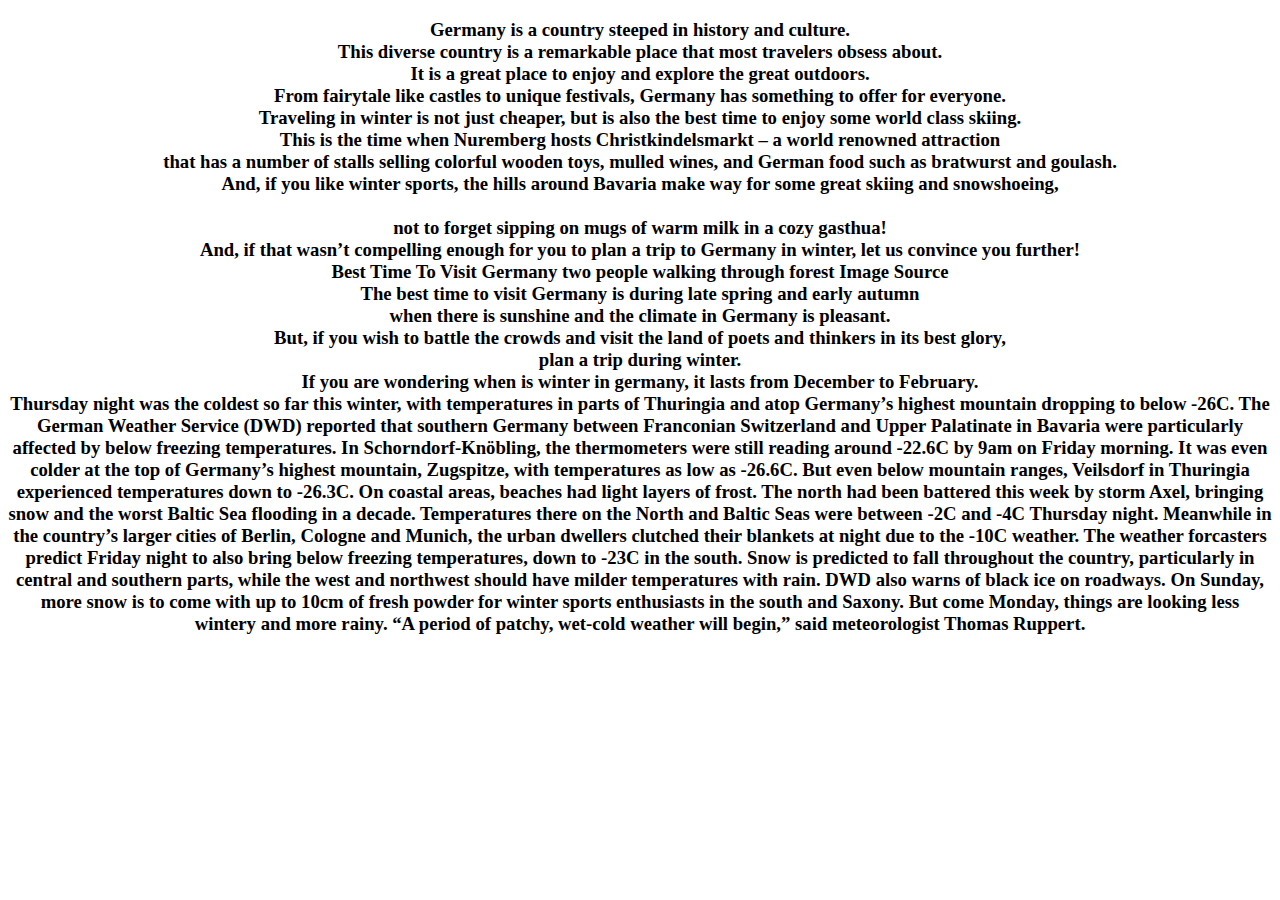
<file: night.html>
<!DOCTYPE html>
<html>
<head>
	<title></title>
</head>
<body><p><center><h3>
Germany is a country steeped in history and culture. <br>This diverse country is a remarkable place that most travelers obsess about.<br> It is a great place to enjoy and explore the great outdoors. <br>From fairytale like castles to unique festivals, Germany has something to offer for everyone.<br>

Traveling in winter is not just cheaper, but is also the best time to enjoy some world class skiing.<br> This is the time when Nuremberg hosts Christkindelsmarkt – a world renowned attraction <br>that has a number of stalls selling colorful wooden toys, mulled wines, and German food such as bratwurst and goulash.<br> And, if you like winter sports, the hills around Bavaria make way for some great skiing and snowshoeing,<br><br> not to forget sipping on mugs of warm milk in a cozy gasthua!<br>

And, if that wasn’t compelling enough for you to plan a trip to Germany in winter, let us convince you further!<br>

Best Time To Visit Germany
two people walking through forest
Image Source<br>

The best time to visit Germany is during late spring and early autumn <br>when there is sunshine and the climate in Germany is pleasant. <br>But, if you wish to battle the crowds and visit the land of poets and thinkers in its best glory,<br> plan a trip during winter.<br> If you are wondering when is winter in germany, it lasts from December to February.


<br>
Thursday night was the coldest so far this winter, with temperatures in parts of Thuringia and atop Germany’s highest mountain dropping to below -26C.

The German Weather Service (DWD) reported that southern Germany between Franconian Switzerland and Upper Palatinate in Bavaria were particularly affected by below freezing temperatures.

In Schorndorf-Knöbling, the thermometers were still reading around -22.6C by 9am on Friday morning.

It was even colder at the top of Germany’s highest mountain, Zugspitze, with temperatures as low as -26.6C. But even below mountain ranges, Veilsdorf in Thuringia experienced temperatures down to -26.3C.

On coastal areas, beaches had light layers of frost. The north had been battered this week by storm Axel, bringing snow and the worst Baltic Sea flooding in a decade. Temperatures there on the North and Baltic Seas were between -2C and -4C Thursday night.

Meanwhile in the country’s larger cities of Berlin, Cologne and Munich, the urban dwellers clutched their blankets at night due to the -10C weather.

The weather forcasters predict Friday night to also bring below freezing temperatures, down to -23C in the south.

Snow is predicted to fall throughout the country, particularly in central and southern parts, while the west and northwest should have milder temperatures with rain. DWD also warns of black ice on roadways.

On Sunday, more snow is to come with up to 10cm of fresh powder for winter sports enthusiasts in the south and Saxony.

But come Monday, things are looking less wintery and more rainy.

“A period of patchy, wet-cold weather will begin,” said meteorologist Thomas Ruppert.</h3></center></p>
</body>
</html>
</file>
